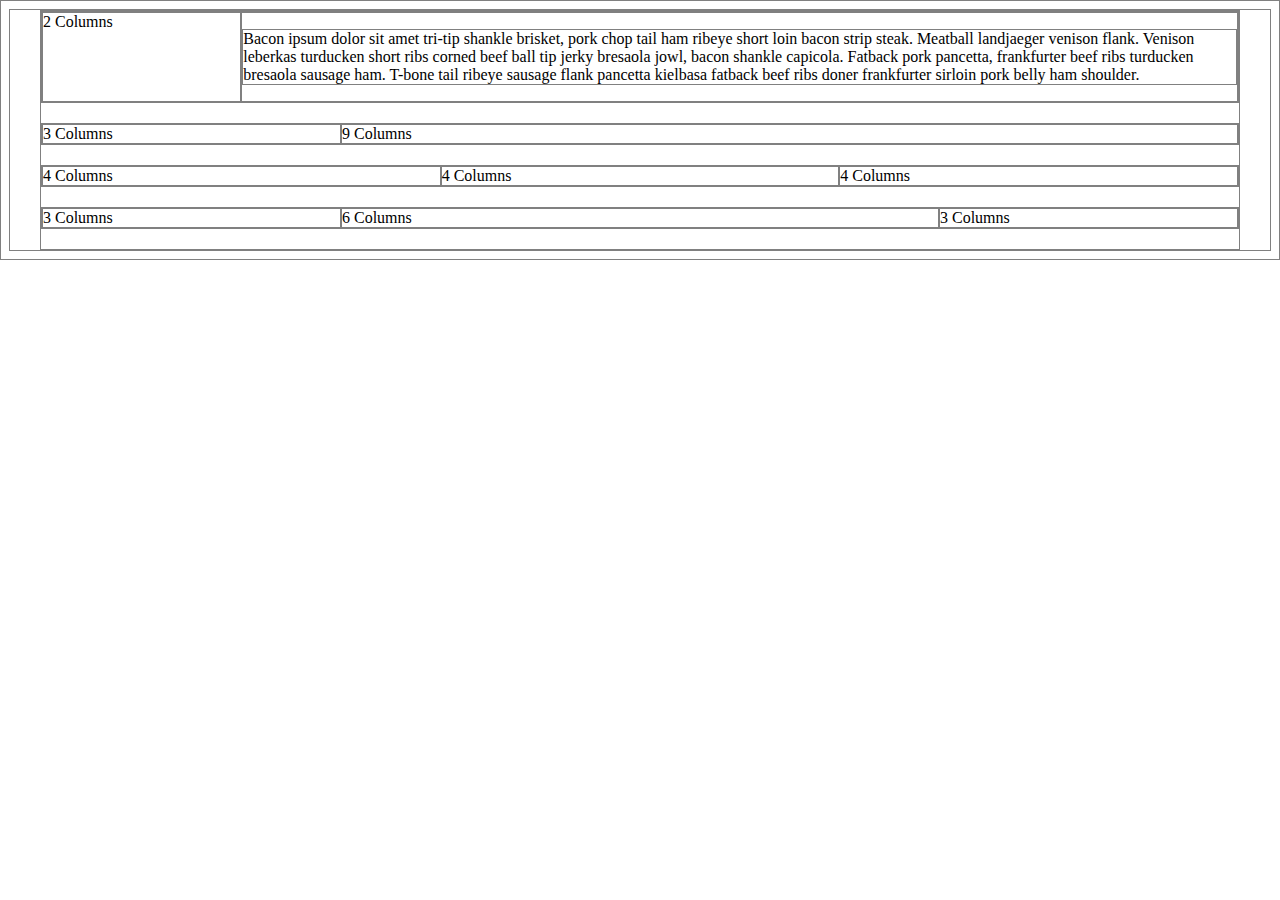
<file: framework/test.html>
<!doctype html>
<html>
<head>
	<meta charset="utf-8">
	<title>Framework Test page</title>
	<link rel="stylesheet" href="css/main.css">
</head>
<body>
	<div class="grid">
		<div class="row">
			<div class="col-2">2 Columns</div>
			<div class="col-10 end">
				<p>Bacon ipsum dolor sit amet tri-tip shankle brisket, pork chop tail ham ribeye short loin bacon strip steak. Meatball landjaeger venison flank. Venison leberkas turducken short ribs corned beef ball tip jerky bresaola jowl, bacon shankle capicola. Fatback pork pancetta, frankfurter beef ribs turducken bresaola sausage ham. T-bone tail ribeye sausage flank pancetta kielbasa fatback beef ribs doner frankfurter sirloin pork belly ham shoulder.</p>
			</div>
		</div>

		<div class="row">
			<div class="col-3">3 Columns</div>
			<div class="col-9 end">9 Columns</div>
		</div>

		<div class="row">
			<div class="col-4">4 Columns</div>
			<div class="col-4">4 Columns</div>
			<div class="col-4 end">4 Columns</div>
		</div>

		<div class="row">
			<div class="col-3">3 Columns</div>
			<div class="col-6">6 Columns</div>
			<div class="col-3 end">3 Columns</div>
		</div>
	</div>
</body>
</html>
</file>
<file: framework/css/main.css>
* {
    border: 1px solid gray !important;
}

* {
    -webkit-box-sizing: border-box;
    -moz-box-sizing: border-box;
    -ms-box-sizing: border-box;
    box-sizing: border-box;
}

@media only screen and (max-width: 300px) and (orientation: landscape){
    p {
        background-color: blue;
    }
}

.grid {
    margin: 0 auto;
    max-width: 1200px;
    width: 100%;
}

.row {
    width: 100%;
    margin-bottom: 20px;
    display: flex;
    flex-wrap: wrap;
}

.col-1 {
    width: 8.33%;
}

.col-2 {
    width: 16.66%;
}

.col-3 {
    width: 25%;
}

.col-4 {
    width: 33.33%;
}

.col-5 {
    width: 41.66%;
}

.col-6 {
    width: 50%;
}

.col-7 {
    width: 58.33%;
}

.col-8 {
    width: 66.66%;
}

.col-9 {
    width: 75%;
}

.col-10 {
    width: 83.33%;
}

.col-11 {
    width: 91.66%;
}

.col-12 {
    width: 100%;
}
</file>
